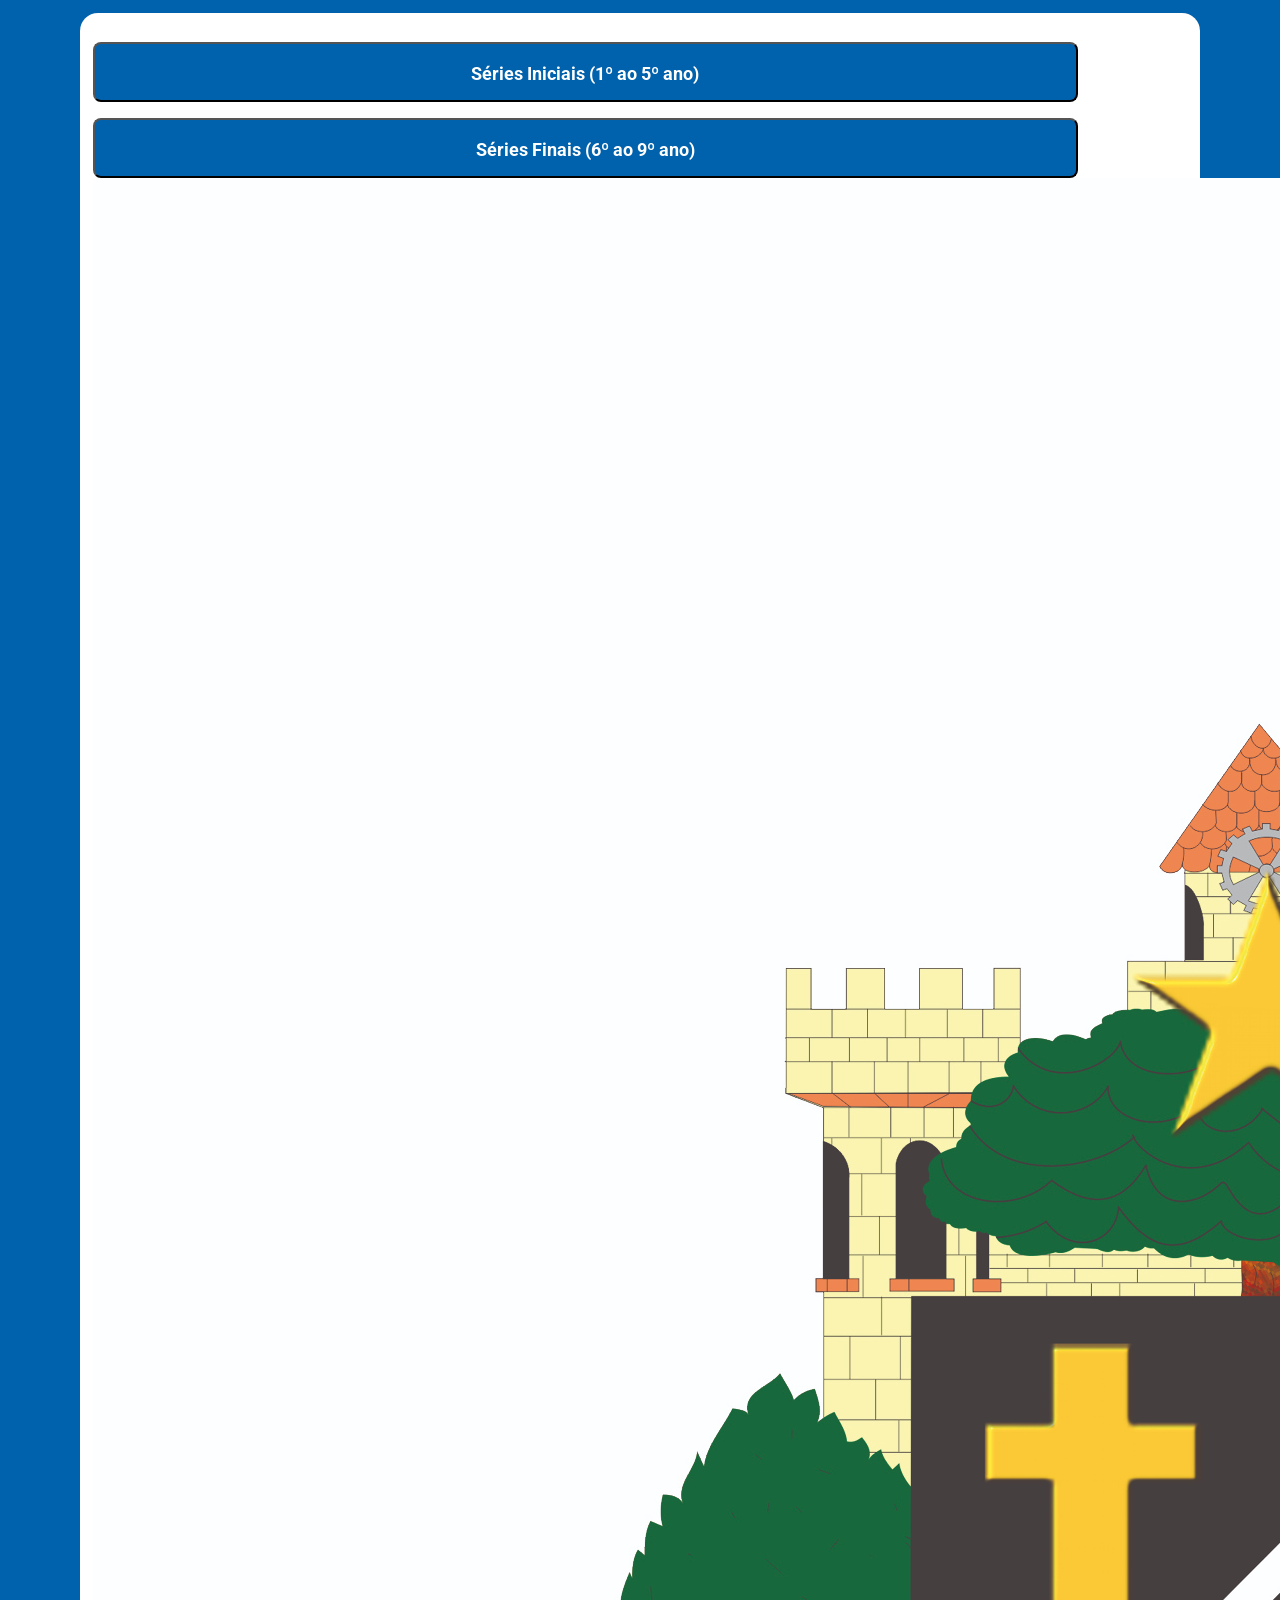
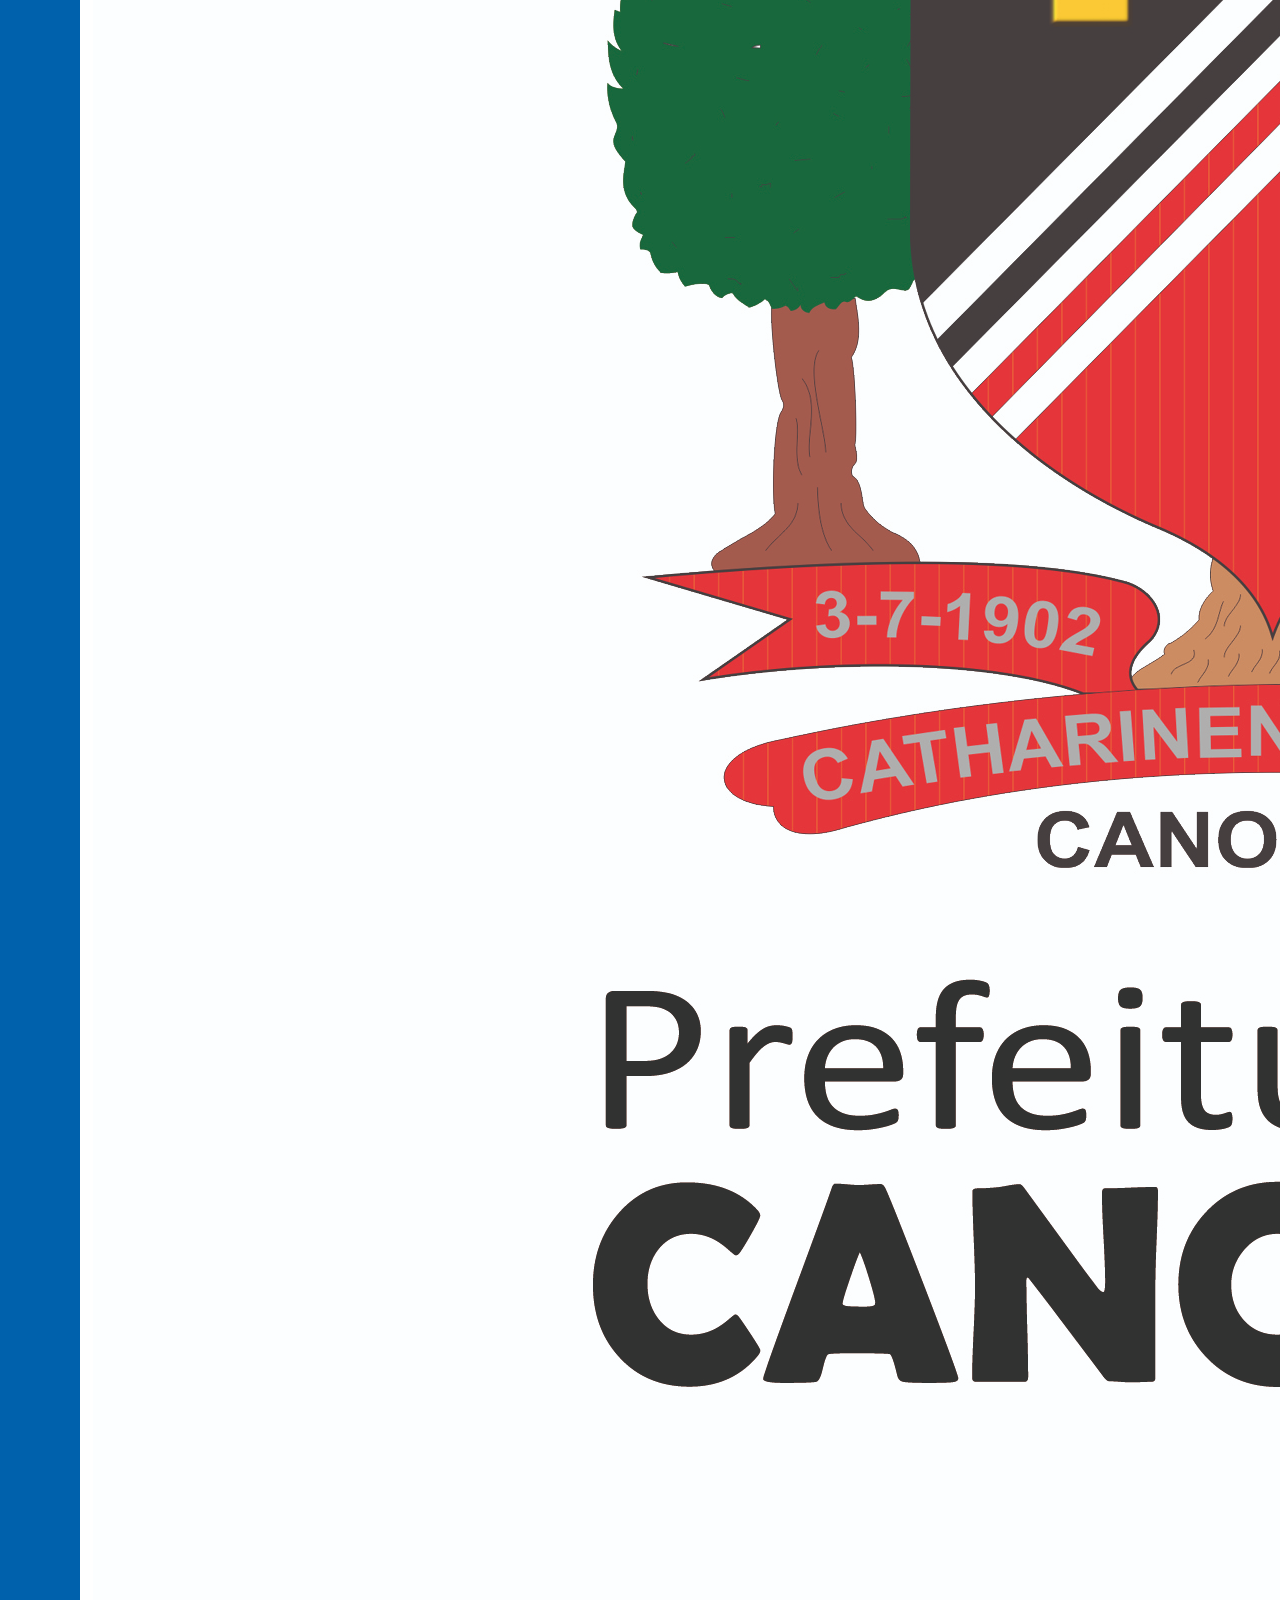
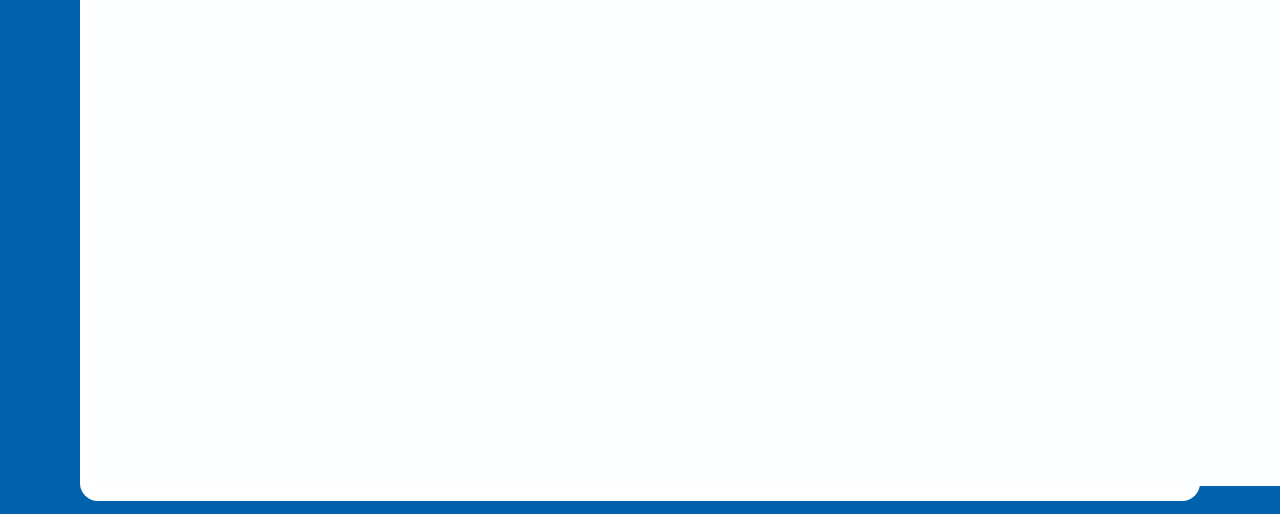
<file: index.html>
<!DOCTYPE html>
<html lang="pt-BR">
<head>
  <meta charset="UTF-8">
  <meta name="viewport" content="width=device-width, initial-scale=1.0">
  <title>Website de conteúdos - SME - Canoinhas - SC</title>
  <link rel="stylesheet" href="./css/global.css">
  <link rel="stylesheet" href="./css/index.css">
</head>
<body>
  <div class="container">
    <div class="content">
      <section>
        <button type="button" id="iniciais" class="button">Séries Iniciais (1º ao 5º ano)</button>
        <button type="button" id="finais" class="button">Séries Finais (6º ao 9º ano)</button>
      </section>
      <div id="logo">
        <img src="logo.jpg" alt="Logo Canoinhas">
      </div>
    </div>
  </div>

  <script src="./js/navigator-index.js"></script>
</body>
</html>
</file>
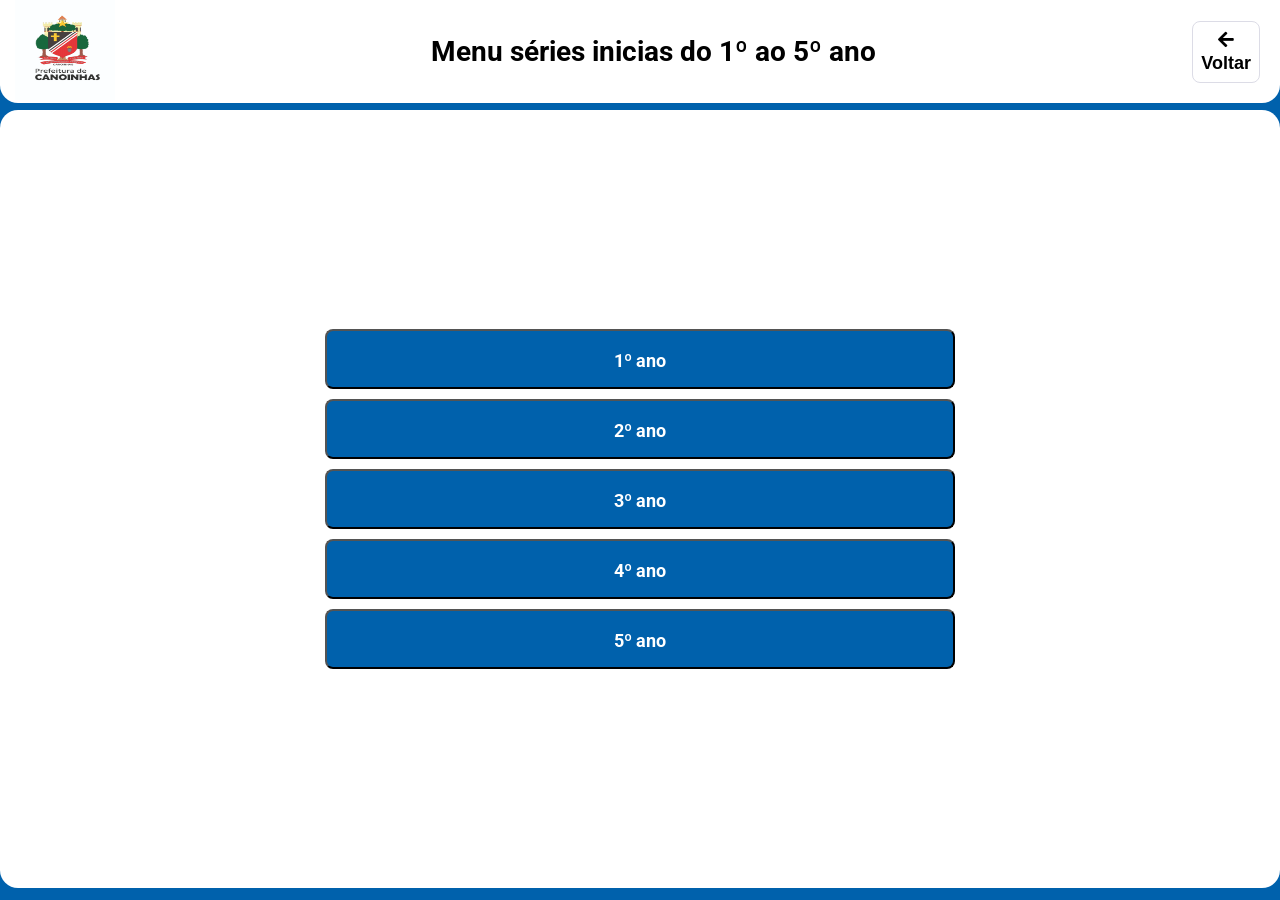
<file: series-iniciais.html>
<!DOCTYPE html>
<html lang="pt-BR">
<head>
  <meta charset="UTF-8">
  <meta name="viewport" content="width=device-width, initial-scale=1.0">
  <title>Website de conteúdos - Séries iniciais (1º ao 5º ano) - SME - Canoinhas - SC</title>
  <link rel="stylesheet" href="https://use.fontawesome.com/releases/v5.13.0/css/all.css" 
    integrity="sha384-Bfad6CLCknfcloXFOyFnlgtENryhrpZCe29RTifKEixXQZ38WheV+i/6YWSzkz3V" 
    crossorigin="anonymous"
  >
  <link rel="stylesheet" href="./css/global.css">
  <link rel="stylesheet" href="./css/series-iniciais.css">
</head>
<body>
  <header>
    <div><img src="logo.jpg" alt="Logo Canoinhas" ></div>
    <div><h1>Menu séries inicias do 1º ao 5º ano</h1></div>
    <div id="content-back">
      <button id="button-back">
        <i class="fas fa-arrow-left"></i>
        <span>Voltar</span>
      </button>
    </div>
  </header>
  <div class="container">
    <div class="content">
      <button class="button" id="button-1">1º ano</button>
      <button class="button" id="button-2">2º ano</button>
      <button class="button" id="button-3">3º ano</button>
      <button class="button" id="button-4">4º ano</button>
      <button class="button" id="button-5">5º ano</button>
    </div>
  </div> 
  
  <script src="./js/navigator-series-iniciais.js"></script>
</body>
</html>
</file>
<file: css/global.css>
@import url('https://fonts.googleapis.com/css?family=Roboto:400,500,700&display=swap');

* {
  margin: 0;
  padding: 0;
  outline: 0;
  box-sizing: border-box;
}

body {
  font: 400 14px Roboto, sans-serif;
  background: rgb(0, 97, 172);
  -webkit-font-smoothing: antialiased;
}

button {
  cursor: pointer;
}

.button {
  font: 400 18px Roboto, sans-serif;
  width: 90%;
  height: 60px;
  background:rgb(0, 97, 172);
  border-radius: 8px;
  color: #fff;
  font-weight: 700;
  margin-top: 16px;
  display: inline-block;
  text-align: center;
  text-decoration: none;
  font-size: 18px;
  line-height: 60px;
  transition: filter 0.2s;
}

header {
  width: 100%;
  background: rgb(255, 255, 255);
  border-bottom-left-radius: 18px;
  border-bottom-right-radius: 18px;
  position: fixed;
  display: flex;
  justify-content: space-between;
  align-items: center;
}

header #content-back {
  display: flex;
  flex-direction: column;
  justify-content: center;
  align-items: center;
  margin-right: 20px;
  height: 100%;
}

header #content-back button {
  display: flex;
  background: transparent;
  flex-direction: column;
  align-items: center;
  justify-content: center;
  margin-top: 5px;
  margin-bottom: 5px;
  padding: .50rem;
  border: 1px solid #dcdce6;
  border-radius: 8px;
  transition: border-color 0.2s;
}

header #content-back button:hover {
  border-color: #999;
}

header #content-back button i {
  font-weight: bold;
  font-size: 18px;
}

header #content-back button span {
  margin-top: 5px;
  font-weight: bold;
  font-size: 18px;
  font: Roboto, sans-serif;
}

header img {
  margin-left: 15px;
  width: 100px;
  height: 100px;
}
</file>
<file: css/index.css>
.container {
  display: flex;
  justify-content: center;
  align-items: center;
  padding: .80rem 0;
}

.content {
  display: flex;
  flex-direction: column;
  width: 100%;
  padding: .80rem;
  max-width: 1120px;
  display: flex;
  background: rgb(255, 255, 255);
  border-radius: 18px;
}

.content #text {
  font-size: 18px;
}

.content #text p {
  text-indent: 2rem;
  margin-bottom: 8px;
  line-height: 22px;
}

.content #text #text-header {
  display: flex;
  width: 100%;
  justify-content: center;
  align-items: center;
  margin: 1rem 0;
}

.content #text #text-header img {
  width: 100px;
  height: 80px;
}

.content #text #text-header #logo-direita {
  margin-left: .75rem;
}

.content ul {
  margin: 1rem 0;
}

.content ul #list-item {
  display: flex;
  align-items: initial;
  margin-bottom: 5px;
}

.content ul #list-item li{
  list-style: none;
  font-size: 18px;
  line-height: 22px;
  margin-left: .50rem;
}

.content ul #list-item i {
  color: rgb(58, 91, 50);
}

.content #footer {
  margin-top: 2rem;
  width: 100%;
  display: flex;
  justify-content: center;
}

.content #footer button {
  margin: 0;
}

.content #footer button span i {
  font-size: 20px;
}

.content #footer button:hover {
  filter: brightness(90%);
}

@media (max-width: 620px) {
  .content #text #text-header h1 {
    font-size: 1.20em;
  }

  .content #text #text-header {
    justify-content: space-between;
  }
}
</file>
<file: css/series-iniciais.css>
.container {
  width: 100%;
  height: 100vh;
  display: flex;
  align-items: center;
  flex-direction: column;
}

.content {
  margin-top: 110px;
  margin-bottom: .75rem;
  width: 100%;
  max-width: 1300px;
  height: 100%;
  padding: 10px;
  display: flex;
  flex-direction: column;
  align-items: center;
  justify-content: center;
  background: rgb(255, 255, 255);
  border-radius: 18px;
}

.content button {
  /* Sobrescreve a margem do botão da classe button */
  margin-top: 0;
  width: 50%;
}

.content button:hover {
  filter: brightness(90%);
}

.content button + button {
  margin-top: 10px;
}
</file>
